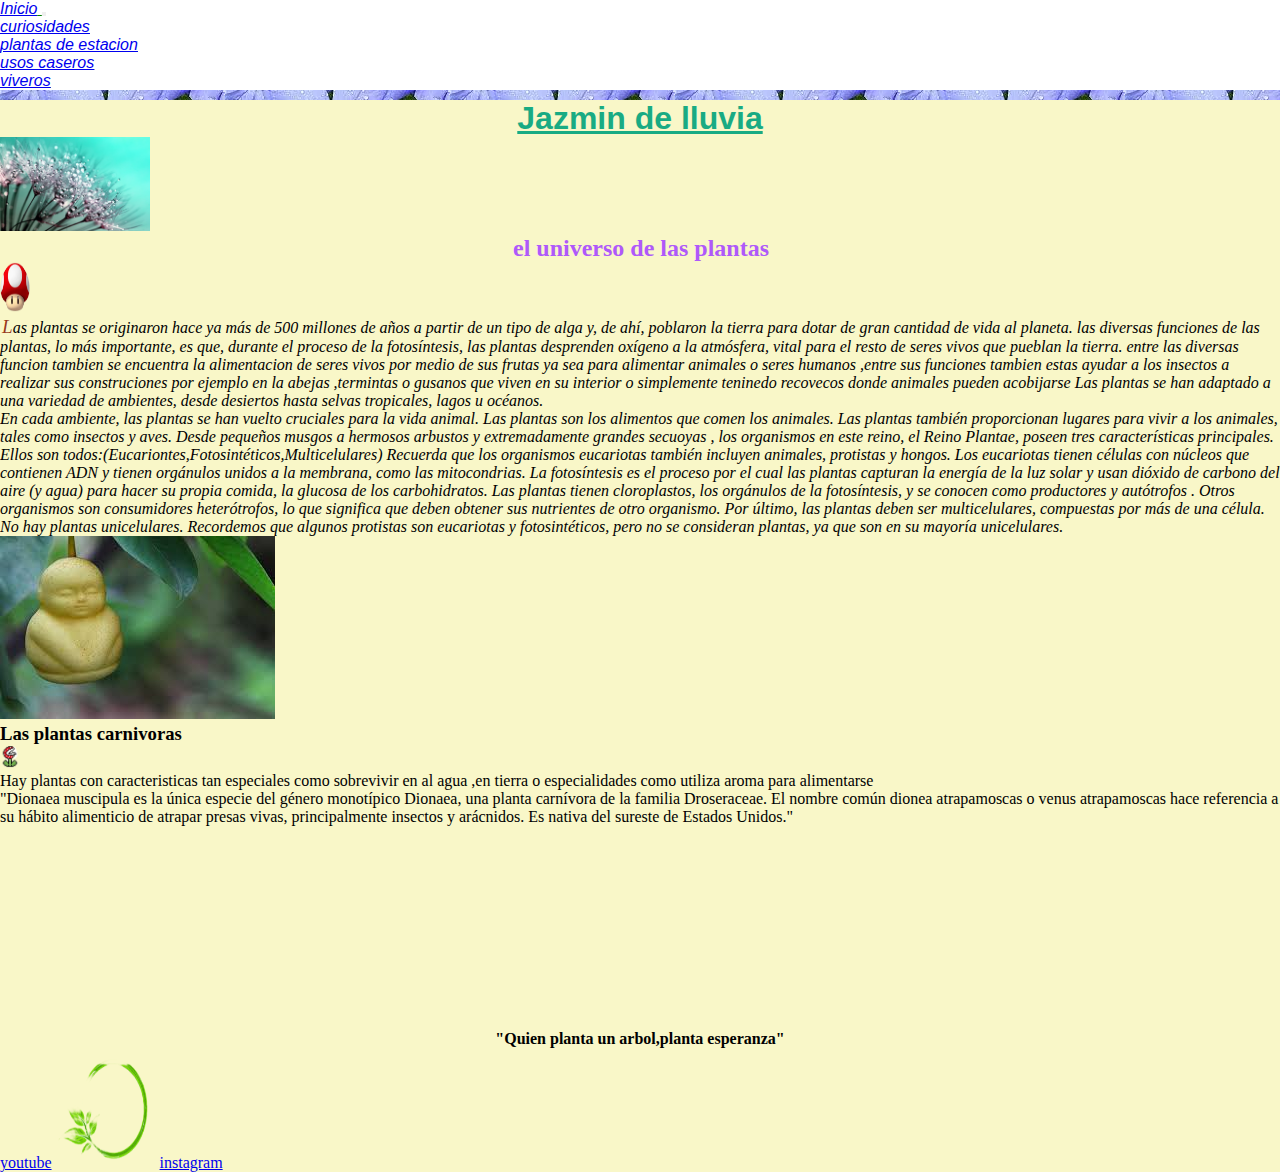
<file: index.html>
<!DOCTYPE html>
<html lang="en">

<head>
  <meta name="description" content="Plantas,viveros,curiosidades,informacion,plants">
  <meta name="keywords"
    content="Plantas,agricola,flores,jazmin,cosecha,vegetal,vegtales,vivero,cuidados de planta,hortalizas,tuberculos,plants,news,vegetables ,flowers,">
  <link rel="shortcut icon" href="./img/buda.jpg">
  <meta charset="UTF-8">
  <meta http-equiv="X-UA-Compatible" content="IE=edge">
  <meta name="viewport" content="width=device-width, initial-scale=1">
  <title>Jazmin de lluvia*info de plantas</title>
  <link href="https://cdn.jsdelivr.net/npm/bootstrap@5.3.0/dist/css/bootstrap.min.css" rel="stylesheet"
    integrity="sha384-9ndCyUaIbzAi2FUVXJi0CjmCapSmO7SnpJef0486qhLnuZ2cdeRhO02iuK6FUUVM" crossorigin="anonymous">
  <link rel="stylesheet" type="text/css" href="./css/estilos.css">
</head>

<body>
  <header>
    <nav class="navbar navbar-expand-lg bg-body-tertiary">
      <div class="container-fluid">
        <a class="navbar-brand" href="index.html">Inicio</a>
        <button class="navbar-toggler" type="button" data-bs-toggle="collapse" data-bs-target="#navbarNav"
          aria-controls="navbarNav" aria-expanded="false" aria-label="Toggle navigation">
          <span class="navbar-toggler-icon toggler-icon-mine"></span>
        </button>
        <div class="collapse navbar-collapse" id="navbarNav">
          <ul class="navbar-nav">
            <li class="nav-item">
              <a class="nav-link active" aria-current="page" href="./htmls/curiosidades.html">curiosidades</a>
            </li>
            <li class="nav-item">
              <a class="nav-link" href="./htmls/plantasdeestacion.html">plantas de estacion</a>
            </li>
            <li class="nav-item">
              <a class="nav-link" href="./htmls/usoscaserosymedicinales.html">usos caseros</a>
            <li class="nav-item">
              <a class="nav-link" href="./htmls/viverosenlazona.html">viveros</a>
            </li>
          </ul>
        </div>
      </div>
    </nav>
  </header>
  <main>
    <div class="container-fluid">
      <div class="row">
        <div class="col-8 col-sm-4 col-lg-8">
          <h1>Jazmin de lluvia</h1>
        </div>
        <div class="col-4 col-sm-8 col-lg-4"><img src="./img/water-droplets-dandelion-seeds.jpg" width="150"
            heigth="250" alt="plantas">
        </div>
      </div>

      <section>
        <div class="container-fluid">
          <div class="row">
            <h2 class="col-6 col-sm-6 col-lg-6 ">El universo de las plantas</h2>
            <img class="col-3 col-sm-4 col-lg-2 " src="./img/hongo.png" alt="hongo" width="30" height="50">
          </div>
        </div>
        <em>
          <p class="p1">Las plantas se originaron hace ya más de 500 millones de años a partir de un tipo de alga y, de
            ahí,
            poblaron la tierra para dotar de gran cantidad de vida al planeta.
            las diversas funciones de las plantas, lo más importante, es que, durante el proceso de la fotosíntesis,
            las plantas desprenden oxígeno a la atmósfera, vital para el resto de seres vivos que pueblan la tierra.
            entre las diversas funcion tambien se encuentra la alimentacion de seres vivos por medio de sus frutas
            ya sea para alimentar animales o seres humanos ,entre sus funciones tambien estas ayudar a los insectos
            a realizar sus construciones por ejemplo en la abejas ,termintas o gusanos que viven en su interior o
            simplemente teninedo recovecos donde animales pueden acobijarse
            Las plantas se han adaptado a una variedad de ambientes, desde desiertos hasta selvas tropicales, lagos
            u océanos. <br>En cada ambiente, las plantas se han vuelto cruciales para la vida animal. Las plantas
            son los alimentos que comen los animales.
            Las plantas también proporcionan lugares para vivir a los animales, tales como insectos y aves. Desde
            pequeños musgos a hermosos arbustos y extremadamente grandes secuoyas , los organismos en este reino, el
            Reino Plantae, poseen tres características principales. Ellos son
            todos:(Eucariontes,Fotosintéticos,Multicelulares)
            Recuerda que los organismos eucariotas también incluyen animales, protistas y hongos. Los eucariotas
            tienen células con núcleos que contienen ADN y tienen orgánulos unidos a la membrana, como las
            mitocondrias. La fotosíntesis es el proceso por el cual las plantas capturan la energía de la luz solar
            y usan dióxido de carbono del aire (y agua) para hacer su propia comida, la glucosa de los
            carbohidratos. Las plantas tienen cloroplastos, los orgánulos de la fotosíntesis, y se conocen como
            productores y autótrofos . Otros organismos son consumidores heterótrofos, lo que significa que deben
            obtener sus nutrientes de otro organismo. Por último, las plantas deben ser multicelulares, compuestas
            por más de una célula. No hay plantas unicelulares. Recordemos que algunos protistas son eucariotas y
            fotosintéticos, pero no se consideran plantas, ya que son en su mayoría unicelulares.</p>
        </em>
        <div class="container-fluid">
          <div class=" row"></div>
          <img class="col-4 col-sm-4 col-lg-4" src="./img/buda.jpg" alt="fruto"></img>
      </section>
      <article>
        <div class="container-fluid">
          <div class="row">
            <h3 class="col-8 col-sm-8 col-lg-8">Las plantas carnivoras</h3>
            <img class="col-2 col-sm-4 col-lg-2" src="./img/carnivora.png" alt="carnivora" width="20" heigth="20">
            <p>Hay plantas con caracteristicas tan especiales como sobrevivir en al agua ,en tierra o especialidades
              como utiliza aroma para
              alimentarse<br>
              "Dionaea muscipula es la única especie del género monotípico Dionaea, una planta carnívora de la familia
              Droseraceae. El nombre común dionea atrapamoscas o venus atrapamoscas hace referencia a su hábito
              alimenticio de atrapar presas vivas, principalmente insectos y arácnidos. Es nativa del sureste de Estados
              Unidos."</p>
            <iframe width="200" height="200" src="https://www.youtube.com/embed/qscmxAxJrzY"
              title="YouTube video player" frameborder="0"
              allow="accelerometer;autoplay;clipboard-write; encrypted-media; gyroscope; picture-in-picture; web-share"
              allowfullscreen></iframe>
          </div>
        </div>
  </main>
  </article>
  <footer>
    <h4>"Quien planta un arbol,planta esperanza"</h4>
    <div class="container-fluid">
      <div class="row">
        <a class="col-4 col-sm-4 col-lg-4" href="https://www.youtube.com/@PlanetaJardin">youtube</a>
        <img class="col-4 col-sm-4 col-lg-4" src="./img/girologo.png" alt="giro planta" width="100" height="120">
        <a class="col-4 col-sm-4 col-lg-4" href="https://www.instagram.com/planeta.jardin/?hl=es">instagram</a>
      </div>
    </div>
  </footer>
  <script src="https://cdn.jsdelivr.net/npm/bootstrap@5.3.0/dist/js/bootstrap.bundle.min.js"
    integrity="sha384-geWF76RCwLtnZ8qwWowPQNguL3RmwHVBC9FhGdlKrxdiJJigb/j/68SIy3Te4Bkz"
    crossorigin="anonymous"></script>
</body>

</html>
</file>
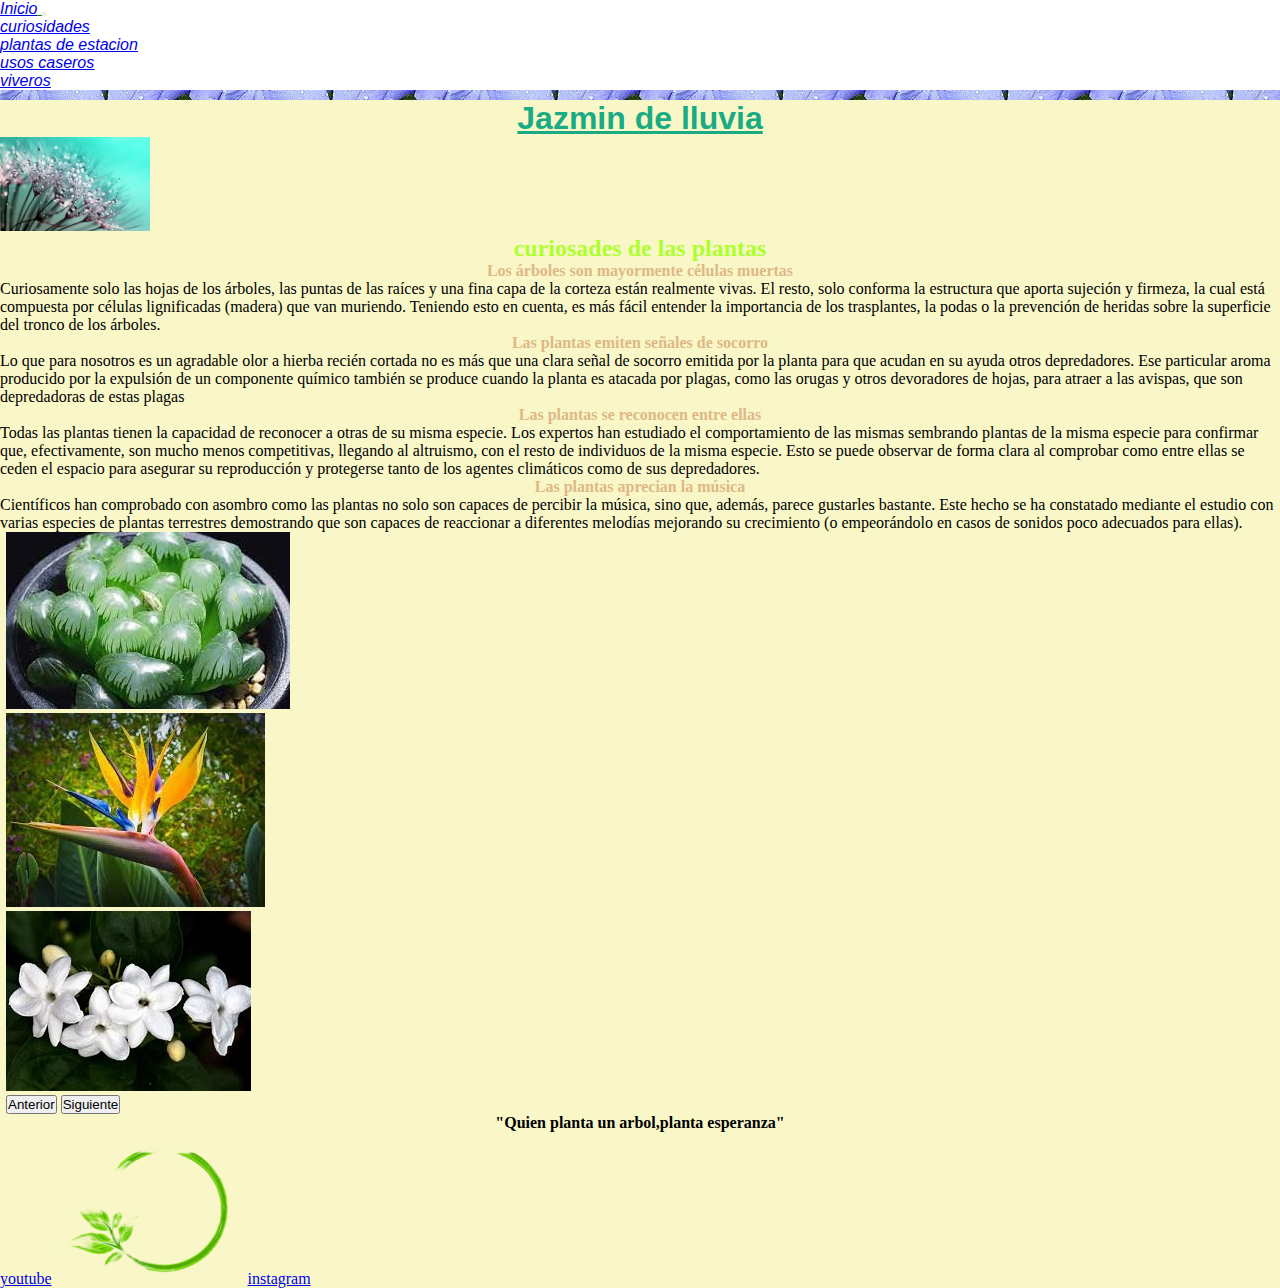
<file: htmls/curiosidades.html>
<!DOCTYPE html>
<html lang="en">

<head>
  <meta name="description" content="Plantas,viveros,curiosidades,informacion,plants">
  <meta name="keywords" content="Plantas,agricola,flores,jazmin,cosecha,vegetal,vegtales,vivero,cuidados de planta,hortalizas,tuberculos,plants,news,vegetables ,flowers,">
  <link rel="shortcut icon" href="../img/buda.jpg">
  <meta charset="UTF-8">
  <meta http-equiv="X-UA-Compatible" content="IE=edge">
  <meta name="viewport" content="width=device-width, initial-scale=1">
  <title>Jazmin de lluvia*info de plantas</title>
  <link href="https://cdn.jsdelivr.net/npm/bootstrap@5.3.0/dist/css/bootstrap.min.css" rel="stylesheet"
    integrity="sha384-9ndCyUaIbzAi2FUVXJi0CjmCapSmO7SnpJef0486qhLnuZ2cdeRhO02iuK6FUUVM" crossorigin="anonymous">
  <link rel="stylesheet" type="text/css" href="../css/estilos.css">
</head>

<body>

  <body>
    <header>
      <nav class="navbar navbar-expand-lg bg-body-tertiary">
        <div class="container-fluid">
          <a class="navbar-brand" href="../index.html">Inicio</a>
          <button class="navbar-toggler" type="button" data-bs-toggle="collapse" data-bs-target="#navbarNav"
            aria-controls="navbarNav" aria-expanded="false" aria-label="Toggle navigation">
            <span class="navbar-toggler-icon toggler-icon-mine"></span>
          </button>
          <div class="collapse navbar-collapse" id="navbarNav">
            <ul class="navbar-nav">
              <li class="nav-item">
                <a class="nav-link active" aria-current="page" href="curiosidades.html">curiosidades</a>
              </li>
              <li class="nav-item">
                <a class="nav-link" href="plantasdeestacion.html">plantas de estacion</a>
              </li>
              <li class="nav-item">
                <a class="nav-link" href="usoscaserosymedicinales.html">usos caseros</a>
              </li>
              <li class="nav-item">
                <a class="nav-link" href="viverosenlazona.html">viveros</a>
              </li>
            </ul>
          </div>
        </div>
      </nav>
    </header>
    <main>
      <div class="container-fluid">
        <div class="row">
          <div class="col-8 col-sm-4 col-lg-8">
            <h1>Jazmin de lluvia</h1>
          </div>
          <div class="col-4 col-sm-8 col-lg-4"><img src="../img/water-droplets-dandelion-seeds.jpg" width="150"
              heigth="250" alt="plantas">
          </div>
        </div>
        <section class="cur">
          <h2>curiosades de las plantas</h2>
          <h4>Los árboles son mayormente células muertas</h4>
          <p>Curiosamente solo las hojas de los árboles, las puntas de las raíces y una fina capa de la corteza están
            realmente vivas. El resto, solo conforma la estructura que aporta sujeción y firmeza, la cual está
            compuesta por células lignificadas (madera) que van muriendo. Teniendo esto en cuenta, es más fácil
            entender la importancia de los trasplantes, la podas o la prevención de heridas sobre la superficie del
            tronco de los árboles.</p>
          <h4>Las plantas emiten señales de socorro</h4>
          <p>Lo que para nosotros es un agradable olor a hierba recién cortada no es más que una clara señal de
            socorro emitida por la planta para que acudan en su ayuda otros depredadores. Ese particular aroma
            producido por la expulsión de un componente químico también se produce cuando la planta es atacada por
            plagas, como las orugas y otros devoradores de hojas, para atraer a las avispas, que son depredadoras de
            estas plagas</p>
          <h4>Las plantas se reconocen entre ellas</h4>
          <p>Todas las plantas tienen la capacidad de reconocer a otras de su misma especie. Los expertos han
            estudiado el comportamiento de las mismas sembrando plantas de la misma especie para confirmar que,
            efectivamente, son mucho menos competitivas, llegando al altruismo, con el resto de individuos de la
            misma especie. Esto se puede observar de forma clara al comprobar como entre ellas se ceden el espacio
            para asegurar su reproducción y protegerse tanto de los agentes climáticos como de sus depredadores.</p>
          <h4>Las plantas aprecian la música</h4>
          <p>Científicos han comprobado con asombro como las plantas no solo son capaces de percibir la música, sino
            que, además, parece gustarles bastante. Este hecho se ha constatado mediante el estudio con varias
            especies de plantas terrestres demostrando que son capaces de reaccionar a diferentes melodías mejorando
            su crecimiento (o empeorándolo en casos de sonidos poco adecuados para ellas).</p>
      </div>
      </section>
      <div class="row d-flex justify-content-center">
          <div class="col-8 col-sm-8 col-lg-8 carrusel">
            <div id="carouselExampleControls" class="carousel slide" data-bs-ride="carousel">
              <div class="carousel-inner">
                <div class="carousel-item active">
                  <img src="../img/alien.jpg" class="d-block w-40" alt="...">
                </div>
                <div class="carousel-item">
                  <img src="../img/ave del paraiso).jpg" class="d-block w-40" alt="...">
                </div>
                <div class="carousel-item">
                  <img src="../img/jazmin-cabo.jpg" class="d-block w-40" alt="...">
                </div>
              </div>
              <button class="carousel-control-prev" type="button" data-bs-target="#carouselExampleControls"
                data-bs-slide="prev">
                <span class="carousel-control-prev-icon" aria-hidden="true"></span>
                <span class="visually-hidden">Anterior</span>
              </button>
              <button class="carousel-control-next" type="button" data-bs-target="#carouselExampleControls"
                data-bs-slide="next">
                <span class="carousel-control-next-icon" aria-hidden="true"></span>
                <span class="visually-hidden">Siguiente</span>
              </button>
            </div>
          </div>
        </div>
    </main>
    <footer>
      <h4>"Quien planta un arbol,planta esperanza"</h4>
      <div class="container-fluid">
        <div class="row">
          <a class="col-4 col-sm-4 col-lg-4" href="https://www.youtube.com/@PlanetaJardin">youtube</a>
          <img class="col-4 col-sm-4 col-lg-4" src="../img/girologo.png" alt="giro planta">
          <a class="col-4 col-sm-4 col-lg-4" href="https://www.instagram.com/planeta.jardin/?hl=es">instagram</a>
        </div>
      </div>
    </footer>
    <script src="https://cdn.jsdelivr.net/npm/bootstrap@5.3.0/dist/js/bootstrap.bundle.min.js"
      integrity="sha384-geWF76RCwLtnZ8qwWowPQNguL3RmwHVBC9FhGdlKrxdiJJigb/j/68SIy3Te4Bkz"
      crossorigin="anonymous"></script>
  </body>

</html>
</file>
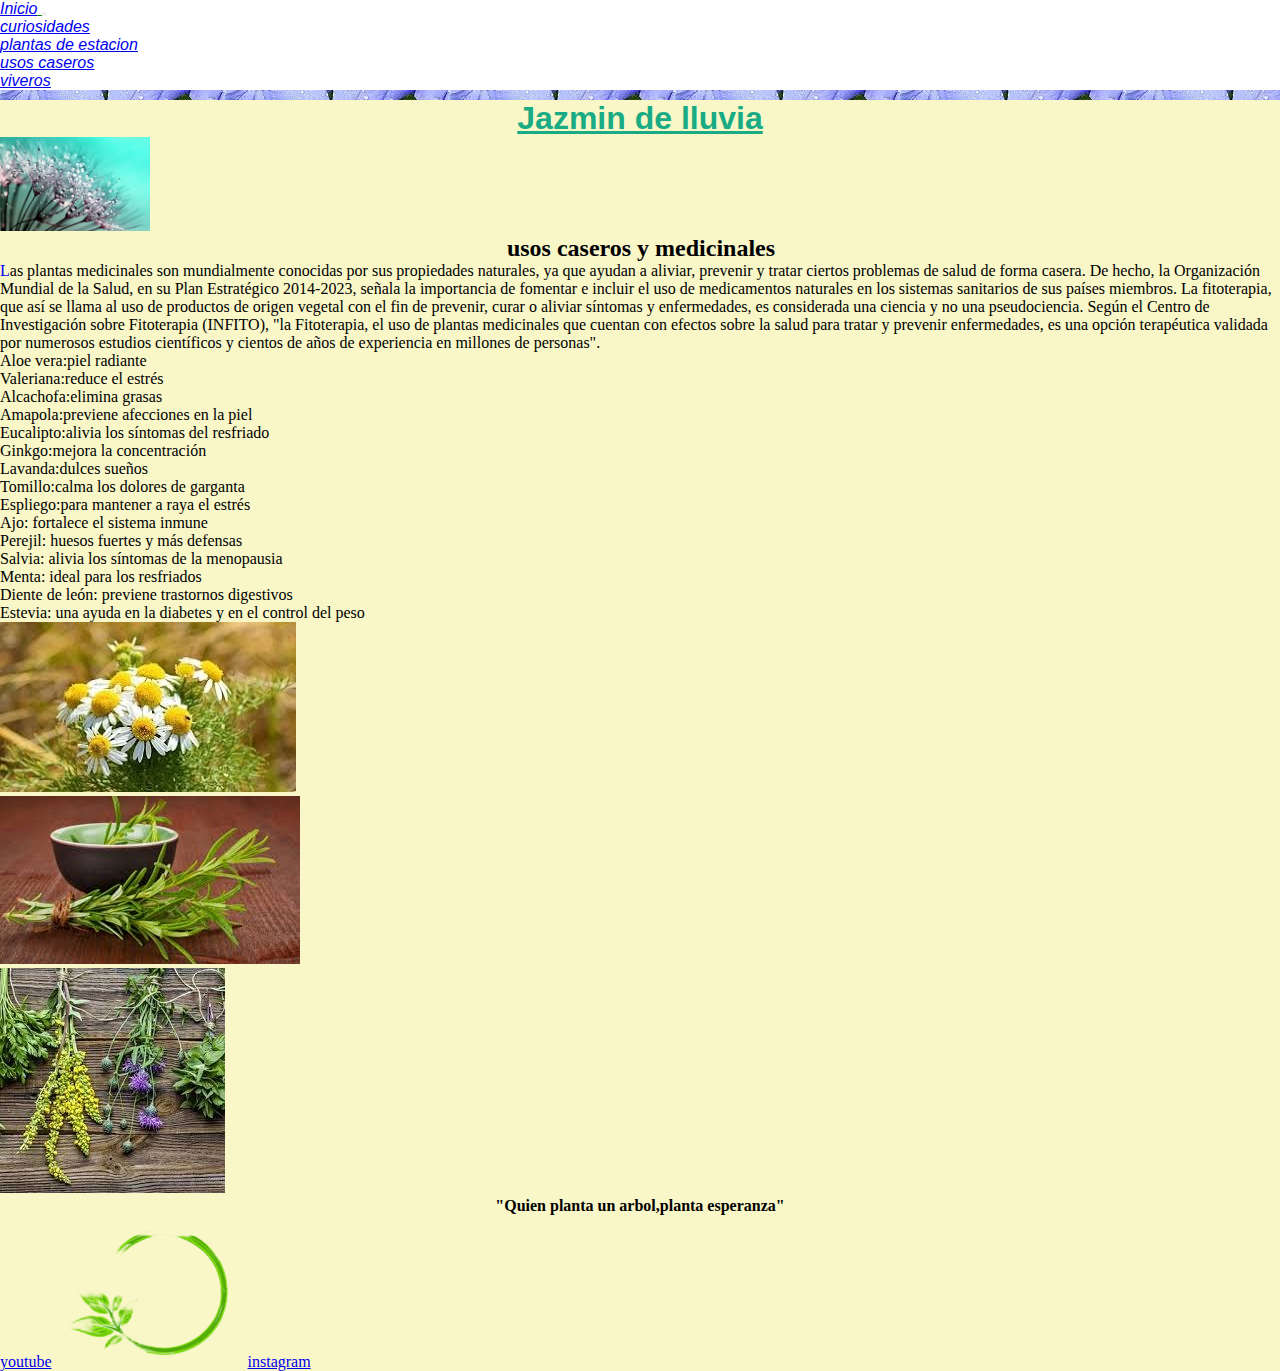
<file: htmls/usoscaserosymedicinales.html>
<!DOCTYPE html>
<html lang="en">

<head>
  <meta name="description" content="Plantas,viveros,curiosidades,informacion,plants">
  <meta name="keywords" content="Plantas,agricola,flores,jazmin,cosecha,vegetal,vegtales,vivero,cuidados de planta,hortalizas,tuberculos,plants,news,vegetables ,flowers,">
  <link rel="shortcut icon" href="../img/buda.jpg">
  <meta charset="UTF-8">
  <meta http-equiv="X-UA-Compatible" content="IE=edge">
  <meta name="viewport" content="width=device-width, initial-scale=1">
  <title>Jazmin de lluvia*info de plantas</title>
  <link href="https://cdn.jsdelivr.net/npm/bootstrap@5.3.0/dist/css/bootstrap.min.css" rel="stylesheet"
    integrity="sha384-9ndCyUaIbzAi2FUVXJi0CjmCapSmO7SnpJef0486qhLnuZ2cdeRhO02iuK6FUUVM" crossorigin="anonymous">
  <link rel="stylesheet" type="text/css" href="../css/estilos.css">
</head>

<body>

  <body>
    <header>
      <nav class="navbar navbar-expand-lg bg-body-tertiary">
        <div class="container-fluid">
          <a class="navbar-brand" href="../index.html">Inicio</a>
          <button class="navbar-toggler" type="button" data-bs-toggle="collapse" data-bs-target="#navbarNav"
            aria-controls="navbarNav" aria-expanded="false" aria-label="Toggle navigation">
            <span class="navbar-toggler-icon toggler-icon-mine"></span>
          </button>
          <div class="collapse navbar-collapse" id="navbarNav">
            <ul class="navbar-nav">
              <li class="nav-item">
                <a class="nav-link active" aria-current="page" href="curiosidades.html">curiosidades</a>
              </li>
              <li class="nav-item">
                <a class="nav-link" href="./plantasdeestacion.html">plantas de estacion</a>
              </li>
              <li class="nav-item">
                <a class="nav-link" href="usoscaserosymedicinales.html">usos caseros</a>
              </li>
              <li class="nav-item">
                <a class="nav-link" href="viverosenlazona.html">viveros</a>
              </li>
            </ul>
          </div>
        </div>
      </nav>
    </header>
    <main>
      <div class="container-fluid">
        <div class="row">
          <div class="col-8 col-sm-4 col-lg-8">
            <h1>Jazmin de lluvia</h1>
          </div>
          <div class="col-4 col-sm-8 col-lg-4"><img src="../img/water-droplets-dandelion-seeds.jpg" width="150"
              heigth="250" alt="plantas">
          </div>
        </div>
        <section>
          <div class="us">
            <h2>Usos caseros y medicinales</h2>
            <p>Las plantas medicinales son mundialmente conocidas por sus propiedades naturales, ya que ayudan a
              aliviar, prevenir y tratar ciertos problemas de salud de forma casera. De hecho, la Organización Mundial
              de la Salud, en su Plan Estratégico 2014-2023, señala la importancia de fomentar e incluir el uso de
              medicamentos naturales en los sistemas sanitarios de sus países miembros.
              La fitoterapia, que así se llama al uso de productos de origen vegetal con el fin de prevenir, curar o
              aliviar síntomas y enfermedades, es considerada una ciencia y no una pseudociencia. Según el Centro de
              Investigación sobre Fitoterapia (INFITO), "la Fitoterapia, el uso de plantas medicinales que cuentan con
              efectos sobre la salud para tratar y prevenir enfermedades, es una opción terapéutica validada por
              numerosos estudios científicos y cientos de años de experiencia en millones de personas".</p>
            <ol>
              <li>Aloe vera:piel radiante</li>
              <li>Valeriana:reduce el estrés</li>
              <li>Alcachofa:elimina grasas</li>
              <li>Amapola:previene afecciones en la piel</li>
              <li>Eucalipto:alivia los síntomas del resfriado</li>
              <li>Ginkgo:mejora la concentración</li>
              <li>Lavanda:dulces sueños</li>
              <li>Tomillo:calma los dolores de garganta</li>
              <li>Espliego:para mantener a raya el estrés</li>
              <li>Ajo: fortalece el sistema inmune</li>
              <li>Perejil: huesos fuertes y más defensas</li>
              <li>Salvia: alivia los síntomas de la menopausia</li>
              <li>Menta: ideal para los resfriados</li>
              <li>Diente de león: previene trastornos digestivos</li>
              <li>Estevia: una ayuda en la diabetes y en el control del peso</li>
            </ol>
            <div id="carouselExampleSlidesOnly" class="carousel slide" data-bs-ride="carousel">
              <div class="carousel-inner">
                <div class="carousel-item active">
                  <img src="../img/yerba 2.jpg" class="d-block w-40" alt="...">
                </div>
                <div class="carousel-item">
                  <img src="../img/yerba3.jpg" class="d-block w-40" alt="...">
                </div>
                <div class="carousel-item">
                  <img src="../img/yerbajfif.jpg" class="d-block w-40" alt="...">
                </div>
              </div>
            </div>
        </section>
    </main>
    <footer>
      <h4>"Quien planta un arbol,planta esperanza"</h4>
      <div class="container-fluid">
        <div class="row">
          <a class="col-4 col-sm-4 col-lg-4" href="https://www.youtube.com/@PlanetaJardin">youtube</a>
          <img class="col-4 col-sm-4 col-lg-4" src="../img/girologo.png" alt="giro planta">
          <a class="col-4 col-sm-4 col-lg-4" href="https://www.instagram.com/planeta.jardin/?hl=es">instagram</a>
        </div>
      </div>
    </footer>
    <script src="https://cdn.jsdelivr.net/npm/bootstrap@5.3.0/dist/js/bootstrap.bundle.min.js"
      integrity="sha384-geWF76RCwLtnZ8qwWowPQNguL3RmwHVBC9FhGdlKrxdiJJigb/j/68SIy3Te4Bkz"
      crossorigin="anonymous"></script>
  </body>

</html>
</file>
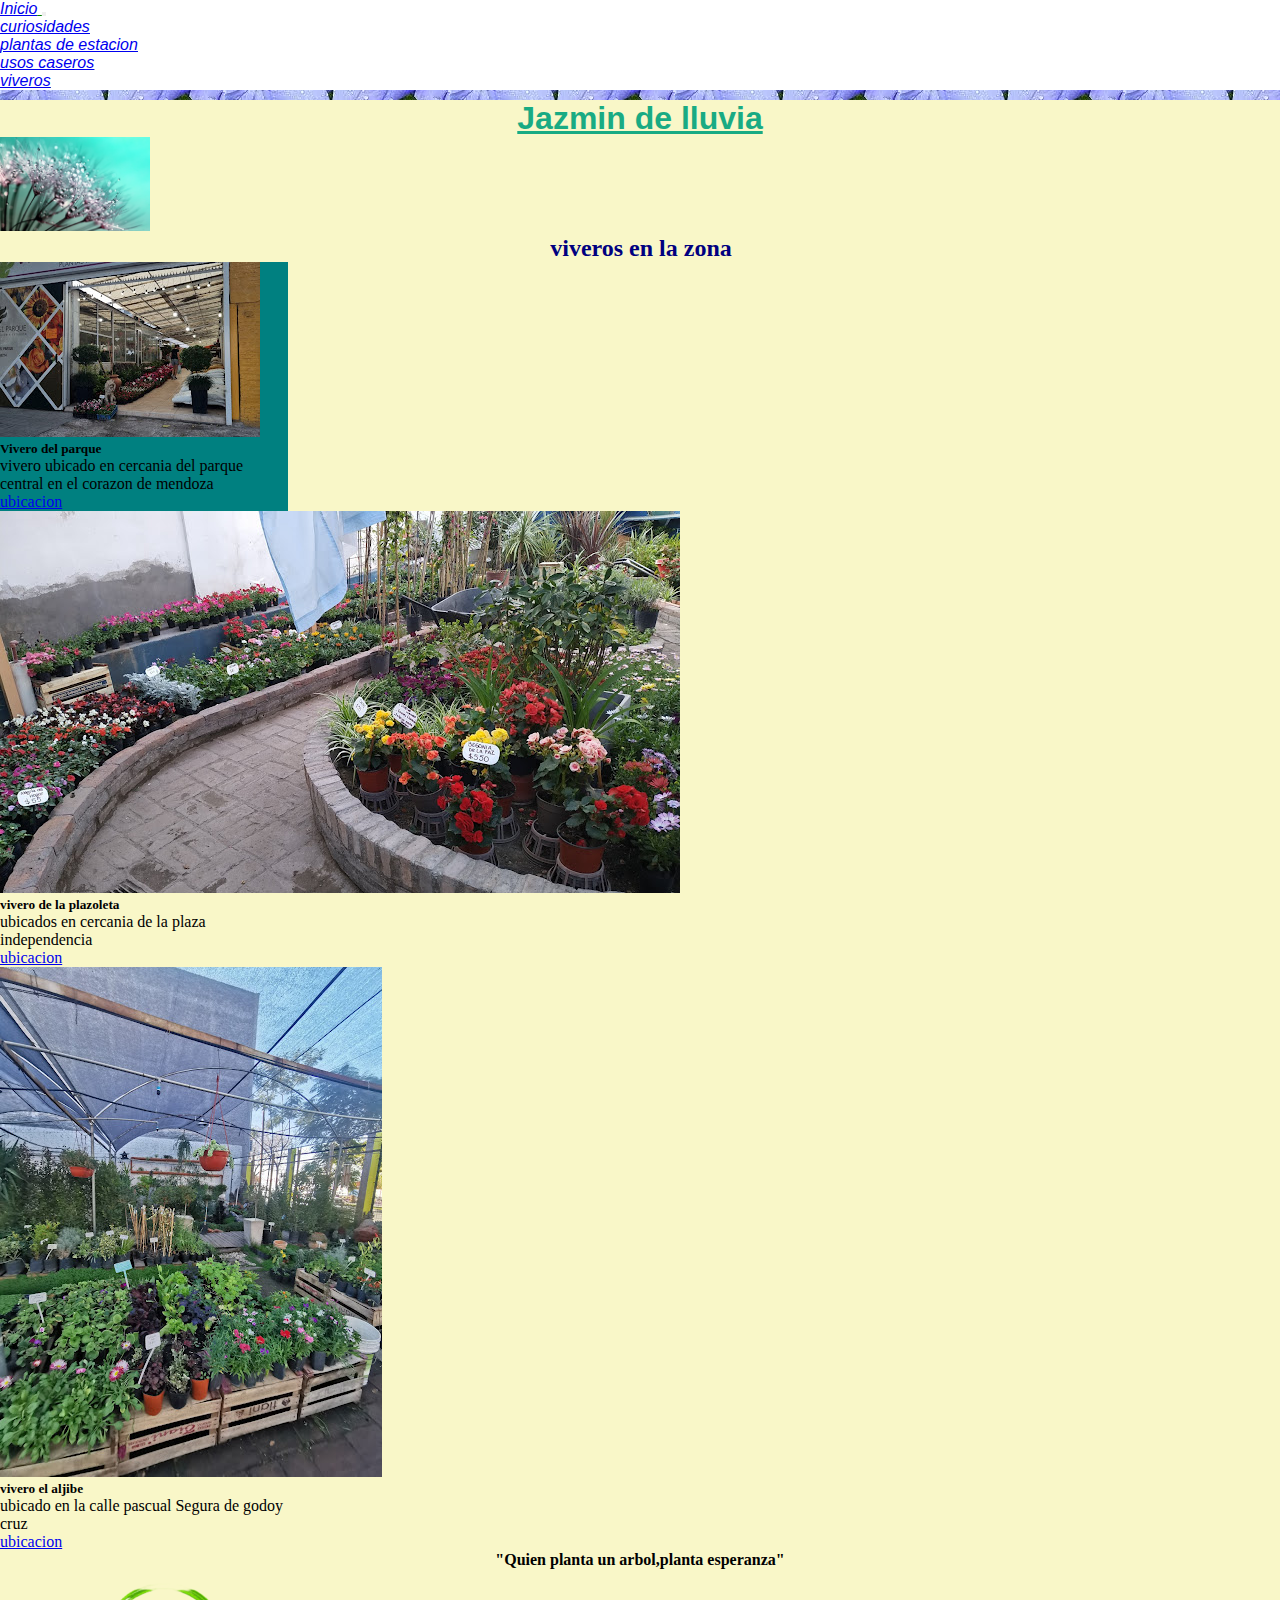
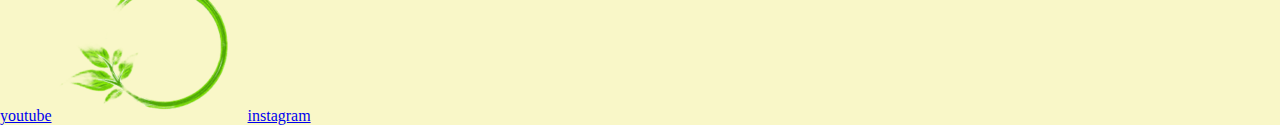
<file: htmls/viverosenlazona.html>
<!DOCTYPE html>
<html lang="en">

<head>
  <meta name="description" content="Plantas,viveros,curiosidades,informacion,plants">
  <meta name="keywords" content="Plantas,agricola,flores,jazmin,cosecha,vegetal,vegtales,vivero,cuidados de planta,hortalizas,tuberculos,plants,news,vegetables ,flowers,">
  <link rel="shortcut icon" href="../img/buda.jpg">
  <meta charset="UTF-8">
  <meta http-equiv="X-UA-Compatible" content="IE=edge">
  <meta name="viewport" content="width=device-width, initial-scale=1.0">
  <title>Jazmin de lluvia*info de plantas</title>
  <link href="https://cdn.jsdelivr.net/npm/bootstrap@5.3.0/dist/css/bootstrap.min.css" rel="stylesheet"
    integrity="sha384-9ndCyUaIbzAi2FUVXJi0CjmCapSmO7SnpJef0486qhLnuZ2cdeRhO02iuK6FUUVM" crossorigin="anonymous">
  <link rel="stylesheet" type="text/css" href="../css/estilos.css">
</head>

<body>
  <header>
    <nav class="navbar navbar-expand-lg bg-body-tertiary">
      <div class="container-fluid">
        <a class="navbar-brand" href="../index.html">Inicio</a>
        <button class="navbar-toggler" type="button" data-bs-toggle="collapse" data-bs-target="#navbarNav"
          aria-controls="navbarNav" aria-expanded="false" aria-label="Toggle navigation">
          <span class="navbar-toggler-icon toggler-icon-mine"></span>
        </button>
        <div class="collapse navbar-collapse" id="navbarNav">
          <ul class="navbar-nav">
            <li class="nav-item">
              <a class="nav-link active" aria-current="page" href="./curiosidades.html">curiosidades</a>
            </li>
            <li class="nav-item">
              <a class="nav-link" href="./plantasdeestacion.html">plantas de estacion</a>
            </li>
            <li class="nav-item">
              <a class="nav-link" href="./usoscaserosymedicinales.html">usos caseros</a>
            </li>
            <li class="nav-item">
              <a class="nav-link" href="./viverosenlazona.html">viveros</a>
            </li>
          </ul>
        </div>
      </div>
    </nav>
  </header>
  <main>
    <div class="container-fluid">
      <div class="row">
        <div class="col-8 col-sm-4 col-lg-8">
          <h1>Jazmin de lluvia</h1>
        </div>
        <div class="col-4 col-sm-8 col-lg-4"><img src="../img/water-droplets-dandelion-seeds.jpg" width="150"
            heigth="250" alt="plantas">
        </div>
      </div>
      <section>
        <div class="row d-flex justify-content-center">
          <h2 class="v3">Viveros en la zona </h2>
          <div class="card1" style="width: 18rem;">
            <img src="../img/2023-04-29.jpg" class="card-img-top" alt="...">
            <div class="card-body">
              <h5 class="card-title">Vivero del parque </h5>
              <p class="card-text">vivero ubicado en cercania del parque central en el corazon de mendoza</p>
              <a href="https://www.google.com/maps/dir//Av.+Per%C3%BA+2680,+M5500+Mendoza/@-32.8718385,-68.9143012,12z/data=!3m1!4b1!4m8!4m7!1m0!1m5!1m1!1s0x967e0eda27d0a62d:0x1ec84a5d094dcfa0!2m2!1d-68.844261!2d-32.871858?entry=ttu"
                class="btn btn-primary">ubicacion</a>
            </div>
          </div>

          <div class="card2" style="width: 18rem;">
            <img src="../img/vivero de la plazoleta.jpg" class="card-img-top" alt="...">
            <div class="card-body">
              <h5 class="card-title">vivero de la plazoleta</h5>
              <p class="card-text">ubicados en cercania de la plaza independencia</p>
              <a href="https://goo.gl/maps/aLWv7zZm6F8WyEEDA" class="btn btn-primary">ubicacion</a>
            </div>
          </div>

          <div class="card3" style="width: 18rem;">
            <img src="../img/vivero el aljibe.jpg" class="card-img-top" alt="...">
            <div class="card-body">
              <h5 class="card-title">vivero el aljibe</h5>
              <p class="card-text">ubicado en la calle pascual Segura de godoy cruz</p>
              <a href="https://goo.gl/maps/dddC9eFnw1wHD4ZX8" class="btn btn-primary">ubicacion</a>
            </div>
          </div>
      </section>
  </main>
  <footer>
    <h4>"Quien planta un arbol,planta esperanza"</h4>
    <div class="container-fluid">
      <div class="row">
        <a class="col-4 col-sm-4 col-lg-4" href="https://www.youtube.com/@PlanetaJardin">youtube</a>
        <img class="col-4 col-sm-4 col-lg-4" src="../img/girologo.png" alt="giro planta">
        <a class="col-4 col-sm-4 col-lg-4" href="https://www.instagram.com/planeta.jardin/?hl=es">instagram</a>
      </div>
    </div>
  </footer>
  <script src="https://cdn.jsdelivr.net/npm/bootstrap@5.3.0/dist/js/bootstrap.bundle.min.js"
    integrity="sha384-geWF76RCwLtnZ8qwWowPQNguL3RmwHVBC9FhGdlKrxdiJJigb/j/68SIy3Te4Bkz"
    crossorigin="anonymous"></script>
</body>

</html>
</file>
<file: css/estilos.css>
*{margin: 0;
  padding: 0;}
  body{background-color: #F9F7C8;}
header{
    background-image:url(../img/jazmin3.webp)!important;
    background-repeat:cover;
    width:auto;
    height: 100px;
    }
   .bg-body-tertiary {--bs-bg-opacity: 0;
    background-color: white ;
    font-family: sans-serif;font-style: italic; text-decoration: underline;text-decoration-color: green;
      
       }
     .toggler-icon-mine{
      background-image: url(../img/1112536-200.png)!important;
     }
       .nav:visited{font-weight:bold;
          font-family : fantasy;
          color:red !important }
    h1 { text-align: center;
        color:#19AB83;
        font-family:Helvetica;
        font: size 2fr;text-decoration: solid ;text-decoration: underline;
      }
      
    main{ text-align: start;
      align-items: end;}
     section div h2{text-align: center;
      color:#AF59FA;text-transform: lowercase;
      margin-left: 2px; }
     .p1::first-letter{ color: rgba(143, 38, 12, 0.904);
      font-size: larger;
      font-family: Tahoma;margin-left:2px;}
     footer h4{text-align: center;
      color:black ; 
      font-family: 'Times New Roman';}
     .seccion3 h2{color:rgb(89, 17, 156);
      text-align: center;}
     .sx1{color:orangered;
      text-align: center;}
     .sx2{color:orange;
      text-align: center;}
     .sx3{color:blue;
      text-align: center; }
     .sx4{color:plum;
      text-align: center;}
     .p{color:black;
      text-align: justify;}
     .cur h4 {color: burlywood;
      text-align:center;}
     .cur h4 p{color:black;
      font-family: Arial;
      pading:2px}
     .cur h2{color:greenyellow;
      text-align: center;}
     .us h2{ color:black;
      text-align:center;}
     .us p:first-letter{color:blue}
     .us ol li {font-family:'Franklin Gothic Medium';
      color:rgba(rgba(18, 16, 133, 0.788), green, blue, alpha)}
     .v3{color:navy;
      font-family: cursive;
      text-align: center;}
     .card1{background-color:teal;
      font-family:(Arial)!important}
     .card2{background-color:rgb(red, rgb(73, 139, 73), blue) ;
      font-family: (arial)!important}
     .card3{background-color: rgb(red, rgb(80, 204, 80), blue);
      font-family: (arial)!important}
     .btn-primary{background-color: (cadetblue) !important}
     .carrusel{margin-left: 4px; ;padding-left: 2px;}
</file>
